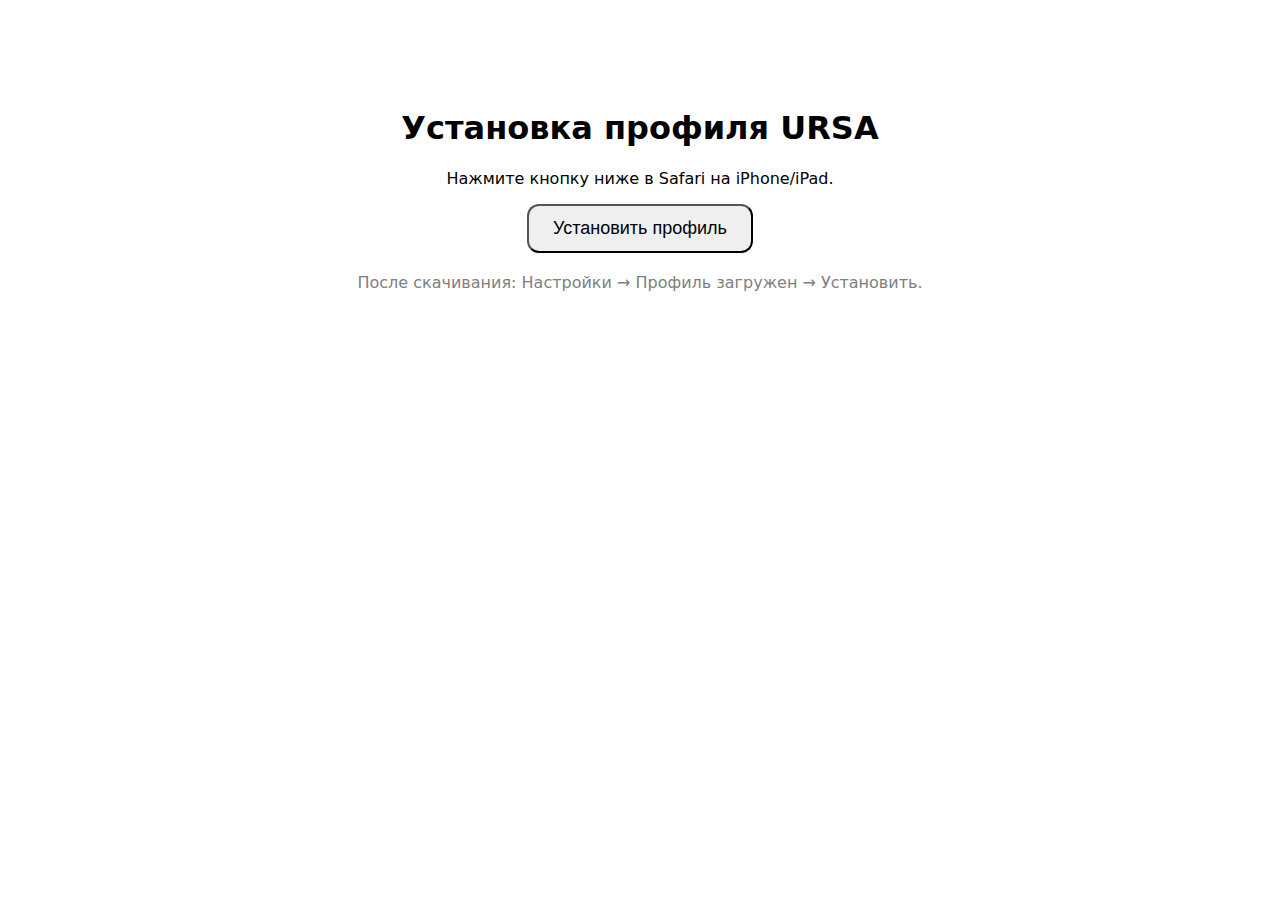
<file: install.html>
<!DOCTYPE html>
<html lang="ru">
<head>
    <meta charset="UTF-8">
    <meta name="viewport" content="width=device-width, initial-scale=1.0">
    <title>Установка профиля URSA</title>
</head>
<body style="font-family: system-ui, -apple-system, BlinkMacSystemFont, 'Segoe UI', Roboto, Oxygen, Ubuntu, Cantarell, 'Open Sans', 'Helvetica Neue', sans-serif; text-align: center; padding-top: 80px;">

    <h1>Установка профиля URSA</h1>

    <p>Нажмите кнопку ниже в Safari на iPhone/iPad.</p>

    <a href="install_profile.mobileconfig">
        <button style="font-size: 18px; padding: 12px 24px; border-radius: 12px;">
            Установить профиль
        </button>
    </a>

    <p style="margin-top: 20px; color: gray;">
        После скачивания: Настройки → Профиль загружен → Установить.
    </p>

</body>
</html>
</file>
